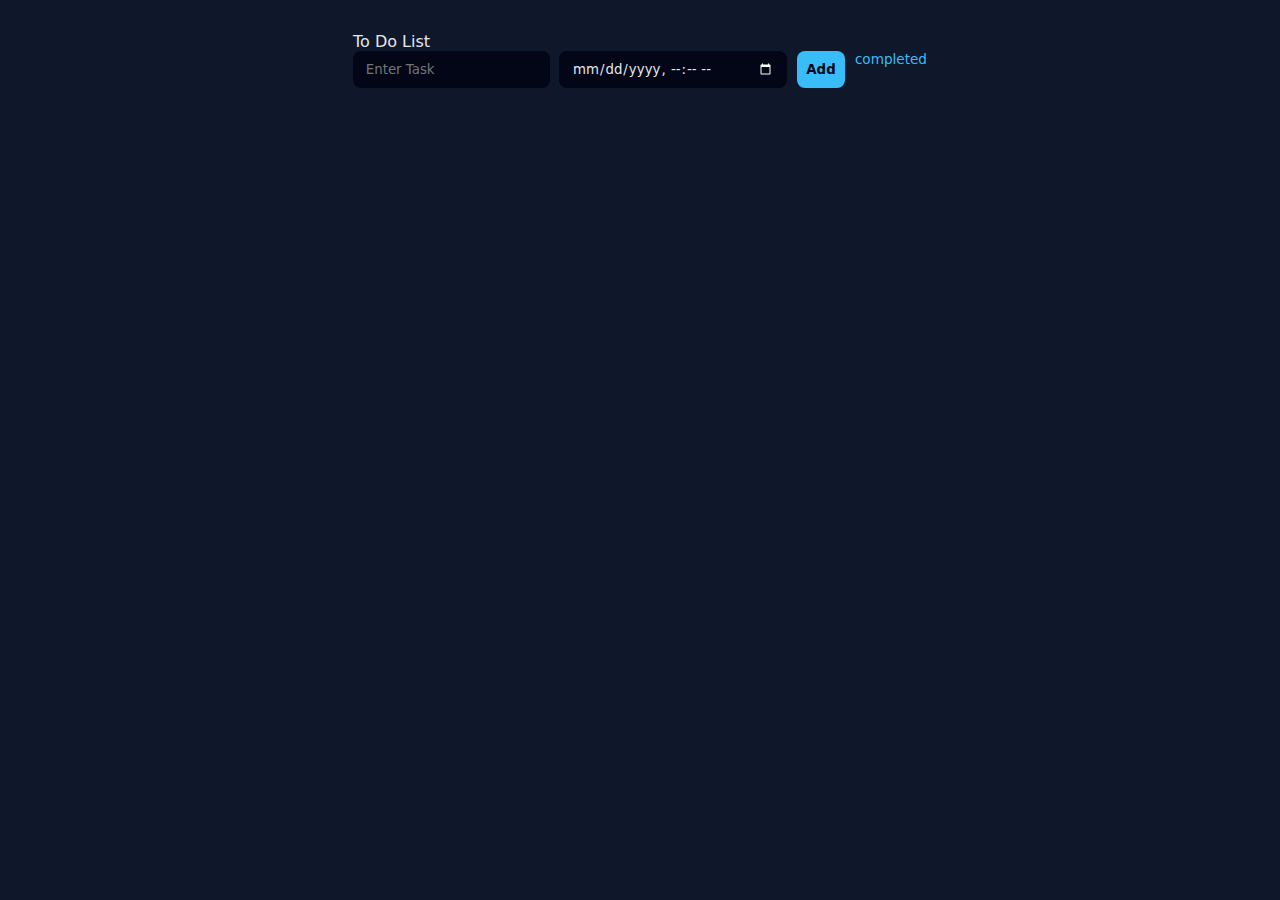
<file: index.html>
<!DOCTYPE html>
<html lang="en">
<head>
  <meta charset="UTF-8">
  <meta name="viewport" content="width=device-width, initial-scale=1.0">
  <title>To Do List</title>

  <link rel="stylesheet" href="./style/todo.css">
  <link rel="stylesheet" href="./style/shared.css">
</head>
<body>
  <div>

    <p>To Do List</p>

    <div class="input-div">
      <input class="task-input js-task-input" type="text" placeholder="Enter Task">
      <input class="date-input js-date-input" type="datetime-local" placeholder="Due date">
      <button class="add-btn js-add-btn">Add</button>
      <a class="js-complete-task-page complete-task-page-link">completed</a>
    </div>
    
    <div class="display-task-area js-display-task-area">
      
    </div>
  
  </div>

  <script src="./script/index.js" type="module"></script>
</body>
</html>
</file>
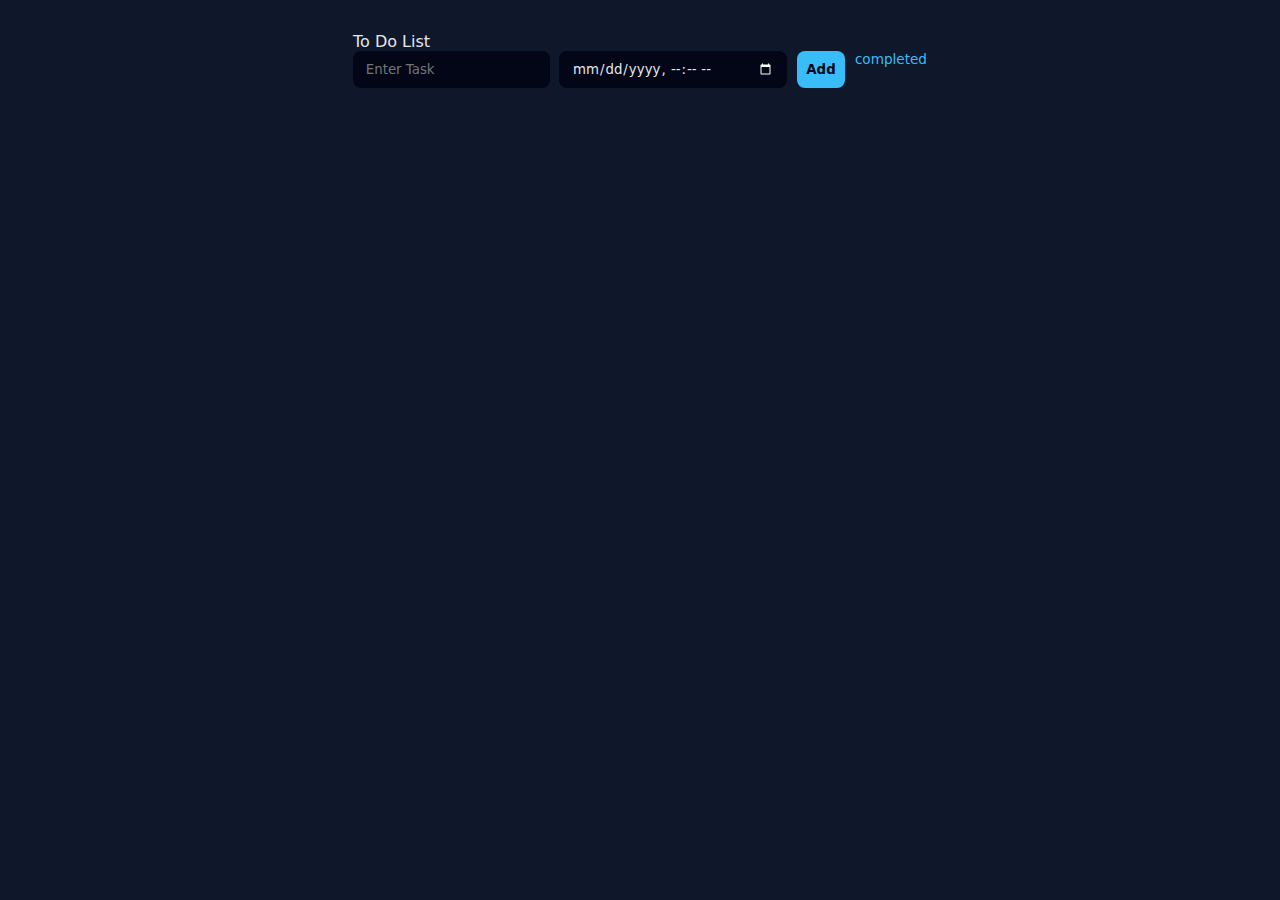
<file: ToDo List/index.html>
<!DOCTYPE html>
<html lang="en">
<head>
  <meta charset="UTF-8">
  <meta name="viewport" content="width=device-width, initial-scale=1.0">
  <title>To Do List</title>

  <link rel="stylesheet" href="../style/todo.css">
  <link rel="stylesheet" href="../style/shared.css">
</head>
<body>
  <div>

    <p>To Do List</p>

    <div class="input-div">
      <input class="task-input js-task-input" type="text" placeholder="Enter Task">
      <input class="date-input js-date-input" type="datetime-local" placeholder="Due date">
      <button class="add-btn js-add-btn">Add</button>
      <a class="js-complete-task-page complete-task-page-link">completed</a>
    </div>
    
    <div class="display-task-area js-display-task-area">
      
    </div>
  
  </div>

  <script src="../script/index.js" type="module"></script>
</body>
</html>
</file>
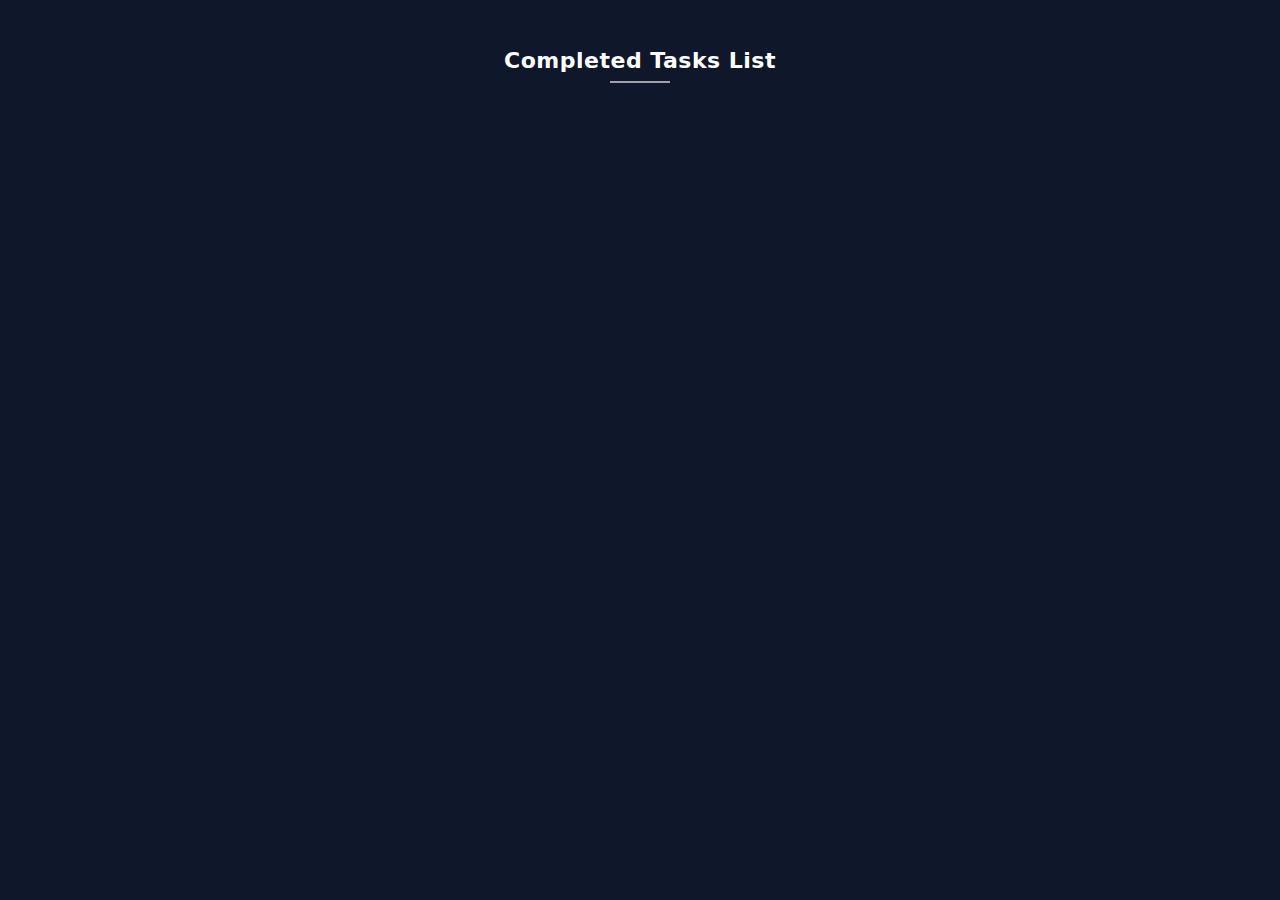
<file: completedTask.html>
<!DOCTYPE html>
<html lang="en">
<head>
  <meta charset="UTF-8">
  <meta name="viewport" content="width=device-width, initial-scale=1.0">
  <title>Completed Tasks</title>
  <link rel="stylesheet" href="./style/shared.css">
</head>
<body>
  <div class="cmpl-div">

    <p class="header-text">Completed Tasks List</p>
  
    <div class="js-completed-task-list completed-task-list">
    </div>

  </div>

  <script src="./script/completedTaskDom.js" type="module"></script>
</body>
</html>
</file>
<file: style/todo.css>
.header-todo {
  font-size: 1.6rem;
  font-weight: 600;
  text-align: center;
  margin-bottom: 1rem;
}

.input-div {
  display: flex;
  flex-direction: column;
  gap: 0.6rem;
  margin-bottom: 1rem;
}

.task-input,
.date-input {
  padding: 0.6rem 0.8rem;
  border-radius: 8px;
  border: none;
  outline: none;
  background: #020617;
  color: #e5e7eb;
}

.task-input:focus,
.date-input:focus {
  outline: 2px solid #38bdf8;
}

.date-input{
  color-scheme: dark;
}

.add-btn {
  background: #38bdf8;
  color: #020617;
  padding: 0.6rem;
  border-radius: 8px;
  border: none;
  font-weight: 600;
  cursor: pointer;
}

.complete-task-page-link {
  text-align: right;
  font-size: 0.85rem;
  color: #38bdf8;
  cursor: pointer;
}

.display-task-area {
  display: flex;
  flex-direction: column;
  gap: 0.7rem;
}

.edit-Button {
  background: #facc15;
  color: #020617;
}

.js-is-editing .save-button {
  display: inline-block;
  background: #22c55e;
  color: #020617;
}

.save-button{
  display: none;
}

.delete-button {
  background: #ef4444;
  color: #fff;
}

.complete-button {
  background: #38bdf8;
  color: #020617;
}

@media (min-width: 768px) {
  .input-div {
    flex-direction: row;
    flex-wrap: wrap;
  }

  .task-input {
    flex: 2;
  }

  .date-input {
    flex: 1;
  }

  .add-btn {
    flex: 0.6;
  }
}
</file>
<file: style/shared.css>
* {
  margin: 0;
  padding: 0;
  box-sizing: border-box;
  font-family: system-ui, sans-serif;
}

body {
  min-height: 100vh;
  background: #0f172a;
  color: #e5e7eb;
  padding: 1rem;
  display: flex;
  justify-content: center;
}

.main-div,
.completed-task-list {
  width: 100%;
  max-width: 520px;
}

.cmpl-div{
  display: flex;
  flex-direction: column;
  align-items:center ;
}

.header-text {
  font-size: 22px;
  font-weight: 600;
  text-align: center;
  margin: 16px 0 20px;
  color: #ffffff;
  letter-spacing: 0.5px;
}

.header-text::after {
  content: "";
  display: block;
  width: 60px;
  height: 2px;
  background-color: #ffffff;
  margin: 8px auto 0;
  opacity: 0.6;
}

@media (max-width: 600px) {
  .completed-task-list {
    min-height: 140px;
    font-size: 14px;
  }

  .header-text{
    font-size: 18px;
  }
}

@media (max-width: 600px) {
  .completed-task-list {
    min-height: 140px;
    font-size: 14px;
  }
}

@media (max-width: 600px) {
  .header-text {
    font-size: 18px;
    margin: 12px 0 16px;
  }
}

.task-container {
  background: #020617;
  padding: 0.8rem;
  border-radius: 10px;
  display: flex;
  flex-wrap: wrap;
  gap: 0.6rem;
}

.task-text {
  flex: 1 1 100%;
  line-height: 1.4;
  font-size: 0.95rem;
}

.task-name{
  font-weight: 500;
  margin-right: 5px;
}

.task-date{
  font-size: 13px;
  opacity: 0.7;
}

.task-container button {
  padding: 0.45rem 0.7rem;
  border-radius: 8px;
  border: none;
  cursor: pointer;
  font-size: 0.85rem;
}

.completed-task-list {
  display: flex;
  flex-direction: column;
  gap: 0.7rem;
}

.Cmpl-delete-button {
  background: #ef4444;
  color: #fff;
}

@media (min-width: 768px) {
  body {
    padding: 2rem;
  }

  .task-container {
    align-items: center;
    justify-content: space-between;
  }

  .Cmpl-delete-button{
    padding: 6px 8px;
    white-space: nowrap;
  }

  .task-text {
    flex: 1;
  }
}
</file>
